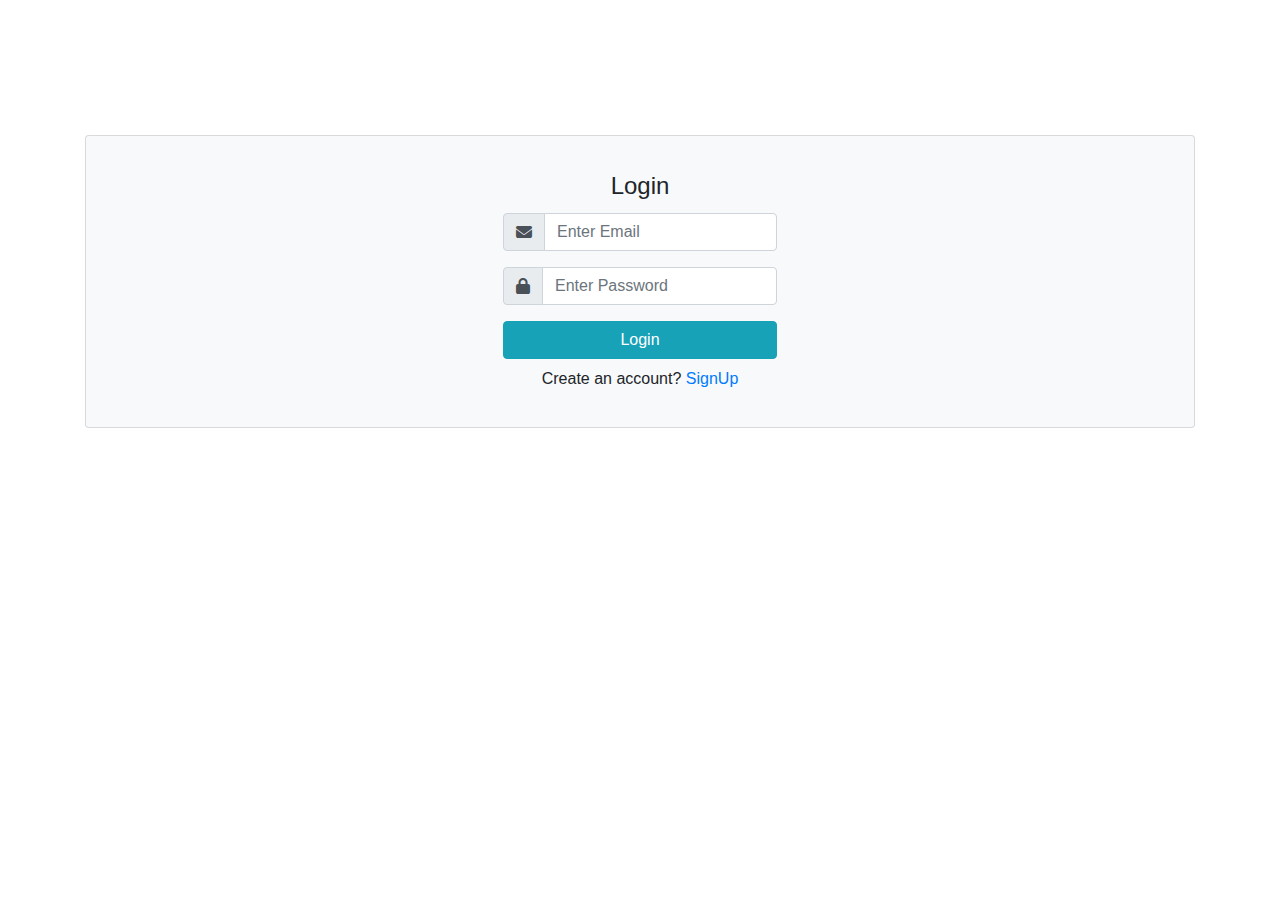
<file: login.html>
<!doctype html>
<html lang="en">
  <head>
    <title>Login</title>
    <!-- Required meta tags -->
    <meta charset="utf-8">
    <meta name="viewport" content="width=device-width, initial-scale=1, shrink-to-fit=no">
<link rel="stylesheet" href="index.css">
<link rel="icon" type="image/x-icon" href="/symbol.jpg">
    <!-- Bootstrap CSS -->
    <link rel="stylesheet" href="https://cdnjs.cloudflare.com/ajax/libs/font-awesome/6.2.0/css/all.min.css">
    <link rel="stylesheet" href="https://stackpath.bootstrapcdn.com/bootstrap/4.3.1/css/bootstrap.min.css" integrity="sha384-ggOyR0iXCbMQv3Xipma34MD+dH/1fQ784/j6cY/iJTQUOhcWr7x9JvoRxT2MZw1T" crossorigin="anonymous">
  </head>
  <body>
    <div class="container" style="margin-top: 15vh;">
        <div class="card bg-light">
            <div class="card-body mx-auto">
                <h4 class="card-title mt-3 text-center">Login</h4>
    
              
                        <!-- form started -->
                        
                               <!-- email field -->
                            <div class="form-group input-group">
                                <div class="input-group-prepend">
                                    <span class="input-group-text">
                                        <i class="fa fa-envelope"></i>
                                    </span>
    
                                </div>
                                <input 
                                 type="email"
                                  class="form-control"
                                   id="email" 
                                   aria-describedby="emailHelp" 
                                   placeholder="Enter Email">
                              </div>
                              <p id="req2">This field is required!</p>
                               <!-- password field -->
                            <div class="form-group input-group">
                                <div class="input-group-prepend">
                                    <span class="input-group-text">
                                        <i class="fa fa-lock"></i>
                                    </span>
    
                                </div>
                                <input 
                                 type="password"
                                  class="form-control"
                                   id="pass" 
                                   aria-describedby="emailHelp" 
                                   placeholder="Enter Password">
                               
                              </div>
                              <p id="req4">This field is required!</p>
                              <button type="submit" onclick="donen()" class="btn btn-block btn-info">Login</button>
    
                              <p class="text-center mt-2">Create an account?  <a href="register.html">SignUp</a></p>
    
                        
                       <!-- end of form -->
    
            </div>
    
        </div>
    
    </div>
    <!-- Optional JavaScript -->
    <!-- jQuery first, then Popper.js, then Bootstrap JS -->
    <script src="https://code.jquery.com/jquery-3.3.1.slim.min.js" integrity="sha384-q8i/X+965DzO0rT7abK41JStQIAqVgRVzpbzo5smXKp4YfRvH+8abtTE1Pi6jizo" crossorigin="anonymous"></script>
    <script src="https://cdnjs.cloudflare.com/ajax/libs/popper.js/1.14.7/umd/popper.min.js" integrity="sha384-UO2eT0CpHqdSJQ6hJty5KVphtPhzWj9WO1clHTMGa3JDZwrnQq4sF86dIHNDz0W1" crossorigin="anonymous"></script>
    <script src="https://stackpath.bootstrapcdn.com/bootstrap/4.3.1/js/bootstrap.min.js" integrity="sha384-JjSmVgyd0p3pXB1rRibZUAYoIIy6OrQ6VrjIEaFf/nJGzIxFDsf4x0xIM+B07jRM" crossorigin="anonymous"></script>
   <script>
     function donen()
    {
    
        var email1 = document.getElementById('email').value;
    
        var req21 = document.getElementById('req2');
    
        var req41 = document.getElementById('req4');
    
    
        var password1 = document.getElementById('pass').value;
        
    if(email1 == "" || password1 == "")
    {
        if(email1 =="")
         {
        req21.style.display = "block";
         }
         else
         {
            req21.style.display = "none";
         }
    if(password1 == "")
         {
        req41.style.display = "block";
         }
         else
         {
            req41.style.display = "none";
         }
        }
        else
         {
     
        var e = localStorage.getItem("useremail",email1);
        var p = localStorage.getItem("userpass",password1);
        if(e == email1 && p==password1)
        {
           
            localStorage.setItem("code", 1234);
            window.location.href = "index.html";

        }
    
        else{
            alert('Credentials does not match')
        }
       
         } 
    }
   </script>
    
</body>
</html>
</file>
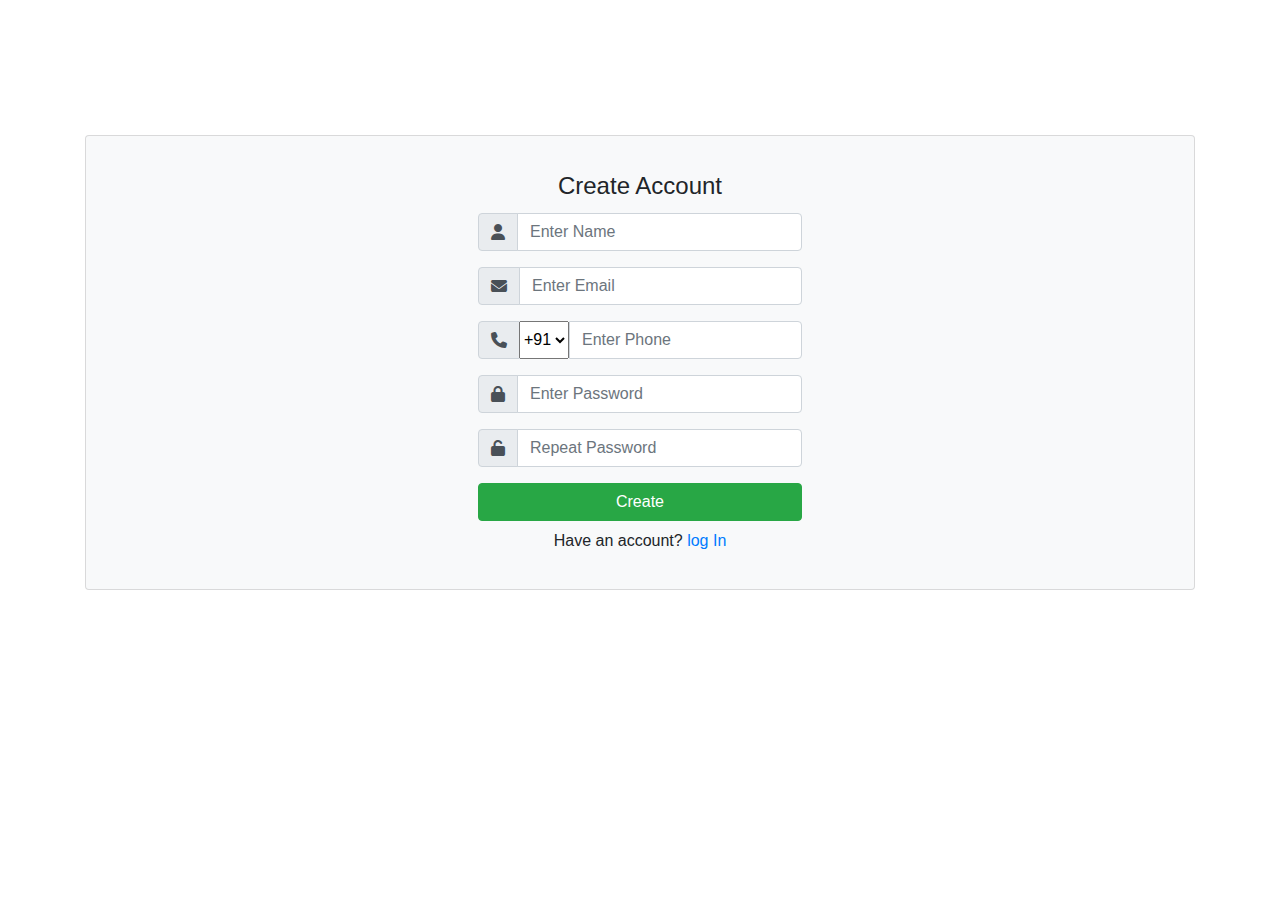
<file: register.html>
<!doctype html>
<html lang="en">
  <head>
    <title>Register</title>
    <!-- Required meta tags -->
    <meta charset="utf-8">
    <meta name="viewport" content="width=device-width, initial-scale=1, shrink-to-fit=no">
    <link rel="stylesheet" href="index.css">
    <link rel="icon" type="image/x-icon" href="/symbol.jpg">
    <!-- Bootstrap CSS -->
    <link rel="stylesheet" href="https://cdnjs.cloudflare.com/ajax/libs/font-awesome/6.2.0/css/all.min.css">
    <link rel="stylesheet" href="https://stackpath.bootstrapcdn.com/bootstrap/4.3.1/css/bootstrap.min.css" integrity="sha384-ggOyR0iXCbMQv3Xipma34MD+dH/1fQ784/j6cY/iJTQUOhcWr7x9JvoRxT2MZw1T" crossorigin="anonymous">
  </head>
  <body>
    <div class="container" style="margin-top: 15vh;">
        <div class="card bg-light">
            <div class="card-body mx-auto">
                <h4 class="card-title mt-3 text-center">Create Account</h4>
    
              
                        <!-- form started -->
              
                            <!-- name field -->
                            <div class="form-group input-group">
                                <div class="input-group-prepend">
                                    <span class="input-group-text">
                                        <i class="fa fa-user"></i>
                                    </span>
    
                                </div>
                                <input 
                                 type="name"
                                  class="form-control"
                                   id="name" 
                                   aria-describedby="emailHelp" 
                                   placeholder="Enter Name">
                               
                              </div>
                              <p id="req1">This field is required!</p>
    
                               <!-- email field -->
                            <div class="form-group input-group">
                                <div class="input-group-prepend">
                                    <span class="input-group-text">
                                        <i class="fa fa-envelope"></i>
                                    </span>
    
                                </div>
                                <input 
                                 type="email"
                                  class="form-control"
                                   id="email" 
                                   aria-describedby="emailHelp" 
                                   placeholder="Enter Email">
                               
                              </div>
                              <p id="req2">This field is required!</p>
                              <!-- phone field -->
    
                              <div class="form-group input-group">
                                <div class="input-group-prepend">
                                    <span class="input-group-text">
                                        <i class="fa fa-phone"></i>
                                    </span>
                                </div>
                                <select  class="cuttom-select">
                                    <option >+91</option>
                                    <option >+92</option>
                                    <option >+93</option>
                                    <option >+94</option>
                                    <option >+98</option>
                                </select>
                                <input type="number" id="phone" class="form-control" placeholder="Enter Phone" />
                              </div>
                              <p id="req3">This field is required!</p>
                               <!-- password field -->
                            <div class="form-group input-group">
                                <div class="input-group-prepend">
                                    <span class="input-group-text">
                                        <i class="fa fa-lock"></i>
                                    </span>
    
                                </div>
                                <input 
                                 type="password"
                                  class="form-control"
                                   id="password" 
                                   aria-describedby="emailHelp" 
                                   placeholder="Enter Password">
                               
                              </div>
                              <p id="req4">This field is required!</p>
                              
                               <!-- repeat password field -->
                            <div class="form-group input-group">
                                <div class="input-group-prepend">
                                    <span class="input-group-text">
                                        <i class="fa fa-unlock"></i>
                                    </span>
    
                                </div>
                                <input 
                                 type="password"
                                  class="form-control"
                                   id="password2" 
                                   aria-describedby="emailHelp" 
                                   placeholder="Repeat Password">
                               
                              </div>
                              <p id="req5">This field is required!</p>
                              <p id="req6">Passwords must be same</p>
                              <button type="submit" onclick="loginn()" class="btn btn-block btn-success">Create</button>
    
                              <p class="text-center mt-2">Have an account?  <a href="login.html">log In</a></p>
    
                   
                       <!-- end of form -->
    
            </div>
    
        </div>
    
    </div>
    <!-- Optional JavaScript -->
    <!-- jQuery first, then Popper.js, then Bootstrap JS -->
    <script src="https://code.jquery.com/jquery-3.3.1.slim.min.js" integrity="sha384-q8i/X+965DzO0rT7abK41JStQIAqVgRVzpbzo5smXKp4YfRvH+8abtTE1Pi6jizo" crossorigin="anonymous"></script>
    <script src="https://cdnjs.cloudflare.com/ajax/libs/popper.js/1.14.7/umd/popper.min.js" integrity="sha384-UO2eT0CpHqdSJQ6hJty5KVphtPhzWj9WO1clHTMGa3JDZwrnQq4sF86dIHNDz0W1" crossorigin="anonymous"></script>
    <script src="https://stackpath.bootstrapcdn.com/bootstrap/4.3.1/js/bootstrap.min.js" integrity="sha384-JjSmVgyd0p3pXB1rRibZUAYoIIy6OrQ6VrjIEaFf/nJGzIxFDsf4x0xIM+B07jRM" crossorigin="anonymous"></script>
    <script>
        function loginn()
    {
        var name1 = document.getElementById('name').value;
        var email1 = document.getElementById('email').value;
        var req11 = document.getElementById('req1');
        var req21 = document.getElementById('req2');
        var req31 = document.getElementById('req3');
        var req41 = document.getElementById('req4');
        var req51 = document.getElementById('req5');
        var req61 = document.getElementById('req6');
        var phone1 = document.getElementById('phone').value;
        var password1 = document.getElementById('password').value;
        var password21 = document.getElementById('password2').value;
        var btn = document.getElementsByClassName('btn')
        if(password1 == password21)
         {
            req61.style.display = "none";
         }
         else{
            req61.style.display = "block"
            btn.style.display = "block"
         }
        if(name1 == "" || email1 == "" || phone1 == "" || password1 == "" || password21 == "")
        {
            if(name1 == "")
         {
        req11.style.display = "block";
         }
         else{
            req11.style.display = "none";
         }
         if(email1 == "")
         {
        req21.style.display = "block";
         }
         else{
            req21.style.display = "none";
         }
         if(phone1 == "")
         {
        req31.style.display = "block";
         }
         else{
            req31.style.display = "none";
         }
         if(password1 == "")
         {
        req41.style.display = "block";
         }
         else{
            req41.style.display = "none";
         }
         if(password21 == "")
         {
        req51.style.display = "block";
         }
         else{
            req51.style.display = "none";
         }
        
        }
       
    else
         {
        localStorage.setItem("username",name1);
        localStorage.setItem("useremail",email1);
        localStorage.setItem("userphone",phone1);
        localStorage.setItem("userpass",password1);
        localStorage.setItem("userpass2",password21);
        localStorage.setItem("code", 1234);
            window.location.href = "index.html";
         } 
    }
    
    </script> 
</body>
</html>
</file>
<file: index.css>
body
{
    background-color: black;
}


.clock {
    position: absolute;
    margin-right: 50px;
    font-family: Orbitron;
    letter-spacing: 7px;
   


}
#loader
{
    height: 100vh;
    width: 100%;
    background-color: black;
    position: fixed;
    z-index: 999999;
    display: flex;
    justify-content: center;
    align-items: center;
}
#showname
{
    background-color: yellow;
    border-radius: 2vh;
}

#loader img 
{
    position: absolute;
    width: 20%;
}
#nav2{
    background-color: transparent;
    padding: 0;
    
}

#btnSignUp
{
    border: 1px solid #ffc107;
    border-radius: 5px;
    background-color: #ffc107;
    color: white;
    padding: 5px;
}
#btnSignUp:hover
{
    background-color: gray;
    transition: 1s;
}
#btnSignIn:hover
{
    background-color: gray;
    transition: 1s;
}
#btnSignIn
{
    padding: 5px;
    border: 1px solid #ffc107;
    border-radius: 5px;
    background-color: #ffc107;
    color: white;
}
#btnSignIn1
{
    padding: 5px;
    border: 1px solid;
    border-radius: 5px;
    color: white;
}
#nav2 img
{
    height: 18vh;
}
#nav2 a
{
    font-weight: 500;
    color: lightgreen;
}
#nav2 a:hover
{
    color: #ffc107;
    transition: 2s;
}
.div1
{
    padding-right: 35px;
}
.div1 ul li{
    padding-right: 20px;
    text-align: center;
}
#entertainmentdiv
{
    background-color: black;
    opacity: 0.8;
}
#entertainmentdiv .dropdown-item:hover
{
    background-color: transparent;
}
#btnnav
{
color: black;
}
.aboutheading
{
    color:rgb(47, 172, 47);
    font-weight: bold;
    font-family: 'Roboto', sans-serif;
}
.aboutustext
{
    color: lightgreen;
    font-weight: bold;
    font-family: 'Roboto', sans-serif;
    text-align: center;
    line-height: 190%;
}
.mainaboutdiv
{
    width: 95%;
}
.homediv
{
    height: 650px;
    background-repeat: no-repeat;
    background-size: 100% 100%;
    background-image: url(people-2653221_1280.jpg);
    background-attachment: fixed;
}
.welcome
{
    color: blanchedalmond;
    font-family: 'Dancing Script', cursive;
    padding-top: 20%;
    font-size: 65px;

}
.homepgbtn
{
    background-color: black;
    opacity: 0.8;
    font-weight: bold;
    padding: 10px;
    border-radius: 8px;
    animation-name: examplee;
    animation-duration: 3s;
    animation-iteration-count: infinite;
    position: relative;
    
}
.homepgbtn a{
    text-decoration: none;
    animation-name: example;
    animation-duration: infinite;
    animation-name: example;
    animation-duration: 0.5s;
    animation-iteration-count: infinite;
}
@keyframes example {
    
     from {color: lightgreen; }
    to  {color: yellow;}
  }
  @keyframes examplee {
    
    0% {margin-top: 0px;}
  50% {margin-top: 10px;}
  100% {margin-top: 0px ;}
 }
 .rides
 {
    
    background-color: purple;
    height: 400px;
    border-radius: 5%;

 }
 .rides:hover
{
    background: transparent;
    border: 1px solid lightgreen;
    transition: 1s;
    color: lightgreen;
}
.rides:hover .h22
{
    color: lightpink;
    transition: 1s;
}
.rides:hover .h22p
{
    color: lightgreen;
    transition: 1s;
}
.rides:hover .entpgbtn1
{
    background-color: blanchedalmond;
    transition: 3s;
}
 .restaurants
 {

    background-color: lightgreen;
    height: 400px;
    border-radius: 5%;
 }
 .restaurants:hover
 {
     background: transparent;
     border: 1px solid lightgreen;
     transition: 1s;
     color: lightgreen;
 }
 .restaurants:hover .h221
{
    color: lightpink;
    transition: 1s;
}
.restaurants:hover .h221p
{
    color: lightgreen;
    transition: 1s;
}
.restaurants:hover .entpgbtn2
{
    background-color: blanchedalmond;
    transition: 3s;
}
 .indoor
 {

    background-color: #ffc107;
    height: 400px;
    border-radius: 5%;
 }
 .indoor:hover
{
    background: transparent;
    border: 1px solid lightgreen;
    transition: 1s;
    color: lightgreen;
}
.indoor:hover .h2212
{
    color: lightpink;
    transition: 1s;
}
.indoor:hover .h2212p
{
    color: lightgreen;
    transition: 1s;
}
.indoor:hover .entpgbtn3
{
    background-color: blanchedalmond;
    transition: 3s;
}
 .play
 {

    background-color: aqua;
    height: 400px;
    border-radius: 5%;
 }
 .play:hover
{
    background: transparent;
    border: 1px solid lightgreen;
    transition: 1s;
    color: lightgreen;
}
.play:hover .h22123
{
    color: lightpink;
    transition: 1s;
}
.play:hover .h22123p
{
    color: lightgreen;
    transition: 1s;
}
.play:hover .entpgbtn4
{
    background-color: blanchedalmond;
    transition: 3s;
}
.h22
{
    font-family: 'Roboto', sans-serif;
    color: lightpink;
}
.h22p
{
    color: darkkhaki;
    font-family: 'Roboto', sans-serif;
    text-align: center;
}
.h221
{
    font-family: 'Roboto', sans-serif;
    color: purple;
}
.h221p
{
    color: black;
    font-family: 'Roboto', sans-serif;
    text-align: center;
}
.h2212
{
    font-family: 'Roboto', sans-serif;
    color: darkcyan;
}
.h2212p
{
    color: darkblue;
    font-family: 'Roboto', sans-serif;
    text-align: center;
}
.h22123
{
    font-family: 'Roboto', sans-serif;
    color: purple;
}
.h22123p
{
    color: black;
    font-family: 'Roboto', sans-serif;
    text-align: center;
}
.entpgbtn1
{
    color: blue;
    background-color: black;
    opacity: 0.8;
    font-weight: bold;
    padding: 10px;
    border-radius: 8px;
}
.entpgbtn1 a{
  text-decoration: none;
  
}
.entpgbtn2
{
    color: blue;
    background-color: black;
    opacity: 0.8;
    font-weight: bold;
    padding: 10px;
    border-radius: 8px;
}
.entpgbtn2 a{
  text-decoration: none;
  
}
.entpgbtn3
{
    color: blue;
    background-color: black;
    opacity: 0.8;
    font-weight: bold;
    padding: 10px;
    border-radius: 8px;
}
.entpgbtn3 a{
  text-decoration: none;
  
}
.entpgbtn4
{
    color: blue;
    background-color: black;
    opacity: 0.8;
    font-weight: bold;
    padding: 10px;
    border-radius: 8px;
}
.entpgbtn4 a{
  text-decoration: none;
  
}
@media screen and (max-width: 767px) {
    #entertainment #restaurants
    {
        margin-top: 10vh;
    }
    #entertainment #playarea
    {
        margin-top: 10vh;
    }
  }
  .premium
  {
    
    background-image: url(birthday-backdrop-vintage-amusement-park-photo-backdrop-carnival-party-decor-boardwalk-ferris-wheel-roller-coaster-background-midway-pro-10ft-w-x-8ft-h-w-o-floor-31799838277823_300x.webp);
    background-repeat: no-repeat;
    background-size: 100% 100%;
     height: 400px;
     box-sizing: border-box;
     border-radius: 5%;
  }
  .premium h2
  {
    color: blanchedalmond;
  }
  .premium h4
  {
    color: blanchedalmond;
    font-weight: bold;
    font-size: 40px;
  }
  .premium p
  {
    color: blanchedalmond;
    font-weight: bold;
    opacity: 3.0;
  }
  .premiumtext
  {
    background-color: black;
    opacity: 0.6;
    border-radius: 5px;
  }
 
  @media screen and (max-width: 767px) 
  {
    .premium
    
        {
            margin-top: 10vh;
        }
  }
  .basicbtn
  {
      background-color: black;
      opacity: 0.8;
      font-weight: bold;
      padding: 10px;
      color: blue;
      border-radius: 8px;
  }
  .basicbtn a{
    text-decoration: none;
    
  }
  td
  {
    color: blanchedalmond;
  }
  .basic
  {
     
    background-image: url(istockphoto-1237634673-170667a.jpg);
    background-repeat: no-repeat;
    background-size: 100% 100%;
     height: 400px;
     box-sizing: border-box;
     border-radius: 5%;
 
  }
  .basic h4
  {
    font-weight: bold;
    font-size: 40px;
  }
  .basic p
  {
    color: blanchedalmond;
    font-weight: bold;
    opacity: 3.0;
  }
  .basictext
  {
      background-color: black;
      opacity: 0.6;
      border-radius: 5px;
  }
  .map
  {
    background: purple;
    color: black;
    float: left;
    width: 35px;
    height: 35px;
    display: flex;
    justify-content: center;
    align-items: center;
    border-radius: 4px;
    transition: all 0.3s ease-in-out;
    font-size: 20px;
    
  }
  .address
{
    color: lightgreen;
    font-weight: bold;
    font-family: 'Roboto', sans-serif;
    margin-left: 20px;
    font-size: x-large;
  }
  
  .contactcolor
  {
    background-color: purple;
    border-radius: 10px;
  }
  .mapp
  {
    color: lightgreen;
    padding-right: 10px;
  }
  .contactcolor:hover
  {
     background: transparent;
     border: 1px solid lightgreen;
     transition: 2s;
     color: purple;
  }
  .contactcolor:hover .address
  {
    text-decoration: none;
    color: #ffc107;
    transition: 2s;
  }
  @media screen and (max-width: 767px) 
  {
    .contactcolor
    
        {
            margin-top: 10vh;
        }
  }
  .mainmap
  {
      border-radius: 10px;
  }
  .btnfeed
  {
    background-color: brown;
    opacity: 0.8;
    font-weight: bold;
    padding: 10px;
    border-radius: 8px;
    border: 1px solid brown;
    height: 50px;
  }
  
  .feeda
  {
    color: #ffc107;
    background-color: transparent;
  }
.btnfeed:hover .feeda
{
   transition: 1s;
   text-decoration: none;
   color: blanchedalmond;
}
.btnfeed:hover
{
    background-color: brown;
    border: 1px solid brown;
    transition: 1s;
}
.footer
{
    background-color: #1a172f;
   
}
.footerimg
{
    height: 10vh;  
}
.fb
{
    color: #1a172f;
    background-color: blanchedalmond;
    float: left;
    width: 35px;
    height: 35px;
    display: flex;
    justify-content: center;
    align-items: center;
    border-radius: 4px;
    transition: all 0.3s ease-in-out;
    font-size: 20px;
}
.fb:hover
{
    background-color: #ffc107;
    transition: 1s;
}
.footul
{
    list-style: none;
    margin-left: 2px;
    
}
.footul li
{
    margin-right: 10px;
}
.footpage
{
    color: rgb(8, 202, 8);
    margin-top: 0;
    font-weight: 700;
}
.pageul
{
    list-style: none;
 
}
.pageul li a
{
    color: lightgreen;
    font-family: 'Roboto', sans-serif;
    font-style: bold;
}
.pageul li a:hover
{
    text-decoration: none;
    color: #ffc107;
    transition: 1s;
}
.back-to-top
 {
  opacity: 0;
  right: 15px;
  bottom: 15px;
  z-index: 996;
  background: purple;
  width: 40px;
  height: 40px;
 border-radius: 50%;
 transition: all 0.4s;
 position: fixed;
 }
.back-to-top.active
 {
   visibility: visible;
   opacity: 1;
  }
 .back-to-top:hover
  {
 background-color: #ffc107;
 }
 .pageul li p
{
    color: blanchedalmond;
    font-weight: 700;
}
.footlocate
{
    color: blanchedalmond;
    
}

.twitterli a
{
 color: blanchedalmond; 
}
.footmap1
{
    color: blanchedalmond;
}
.footnum
{
    color: #21aaf7;
    font-weight: 600;
}
.footnum:hover
{
    color: blanchedalmond;
    transition: 1s;
}
.copyright
{
    color: white;
    font-size: medium;
}
.cnt
{
    color: blanchedalmond;
  
}
.divider
{
    position: relative;
    text-align: center;
    margin: 15px 0px;
}
.divider span
{
padding: 8px;
position: relative;
z-index: 2;
}
.divider::after{
content: "";
position: absolute;
width: 100%;
border-bottom: 2px solid #ddd;
top: 50%;
left: 0;
z-index: 1;

}
#req2
{
    display: none;
    color: red;
}
#req6
{
    display: none;
    color: red;
}
#req3
{
    display: none;
    color: red;
}
#req5
{
    display: none;
    color: red;
}
#req4
{
    display: none;
    color: red;
}
#req1
{
    display: none;
    color: red;
}

#rideblockp
{
    color: lightgreen;
    text-align: center;
    font-family: 'Alfa Slab One', cursive;
    text-transform: capitalize;
    font-weight: 500;
    text-transform: capitalize;
  
}
#rideblockpp
{
    color: lightgreen;
    text-align: center;
    width: 60%;
    margin: 0 auto;
    font-size: 16px;
    font-family: 'Roboto', sans-serif;
 
}
#ridehead
{
    color:rgb(47, 172, 47);
    font-weight: bold;
    font-family: 'Roboto', sans-serif;
}
.carouselId1
{
    color: purple;
    font-family: 'Dancing Script', cursive;
    font-weight: 600;
}
.enterjpg
{
    height: 30vh;
    
}
#rideblockppp
{
    color: lightgreen;
    width: 100%;
    margin: 0 auto;
    font-size: 16px;
    font-family: 'Roboto', sans-serif;
}
#rideblock
{
    display: none;
}
#restaurantblock
{
    display: none;
}
#indoorblock
{
    display: none;
}
#playblock
{
    display: none;
}
#rideblockpppp
{
    color: purple; 
    margin: 0 auto;
    font-size: 20px;
    font-family: 'Roboto', sans-serif;
 
}
#ridehead1
{
    color: purple;
    font-weight: bold;
    font-family: 'Roboto', sans-serif;
}
.entpgbtn11
{
    color: blue;
    background-color: black;
    border: 2px solid gray;
    opacity: 0.8;
    font-weight: bold;
    padding: 10px;
    border-radius: 8px;
}
.entpgbtn11 a
{
    text-decoration: none;
}
.entpgbtn11:hover
{
 color: darkblue;
 background-color: lightcyan;
 transition: 2s;
}
.pricebtn
{
    background-color: brown;
    opacity: 0.8;
    font-weight: bold;
    border-radius: 8px;
    border: 1px solid brown;
    color: #ffc107;
    height: 30px;
    width: 100px;
}


* {
  box-sizing: border-box;
}



.panel-container {
  background-color: #12192c;
  box-shadow: 0 0 10px rgba(0, 0, 0, 0.3);
  border-radius: 15px;
  font-size: 90%;
  display: flex;
  flex-direction: column;
  justify-content: center;
  align-items: center;
  text-align: center;
  padding: 30px;
  max-width: 400px;
  color:#4e54c8;
  margin:10% auto 2% auto;
}

.panel-container strong {
  line-height: 20px;
}

.ratings-container {
  display: flex;
  margin: 20px 0;
}

.rating {
  flex: 1;
  cursor: pointer;
  padding: 20px;
  margin: 10px 5px;
}

.rating:hover,
.rating.active {
  border-radius: 4px;
  box-shadow: 0 0 10px rgba(0, 0, 0, 0.1);
}

.rating img {
  width: 40px;
}

.rating small {
  color: #fff;
  display: inline-block;
  margin: 10px 0 0;
}

.rating:hover small,
.rating.active small {
  color: #8f94fb;
}



.btn:focus {
  outline: 0;
}

.btn:active {
  transform: scale(0.98);
}

.fa-heart {
  color: red;
  font-size: 30px;
  margin-bottom: 10px;
}
.btn145 {
    background-color: #8f94fb;
    color: #000;
    border: 0;
    border-radius: 4px;
    padding: 12px 30px;
    cursor: pointer;
  }

.credit a{
    text-decoration: none;
    color: #fff;
  }

  .credit {
      text-align: center;
  }
.modal-content
{
    background-color: rgb(1, 1, 31);
}
.modal-title
{
    color: blanchedalmond;
}  
.customized
  {
     
    background-image: url(customized.jpg);
    background-repeat: no-repeat;
    background-size: 100% 100%;
     height: 400px;
     box-sizing: border-box;
     border-radius: 5%;
 
  }
  .customized h2
  {
    color: blanchedalmond;
  }
</file>
